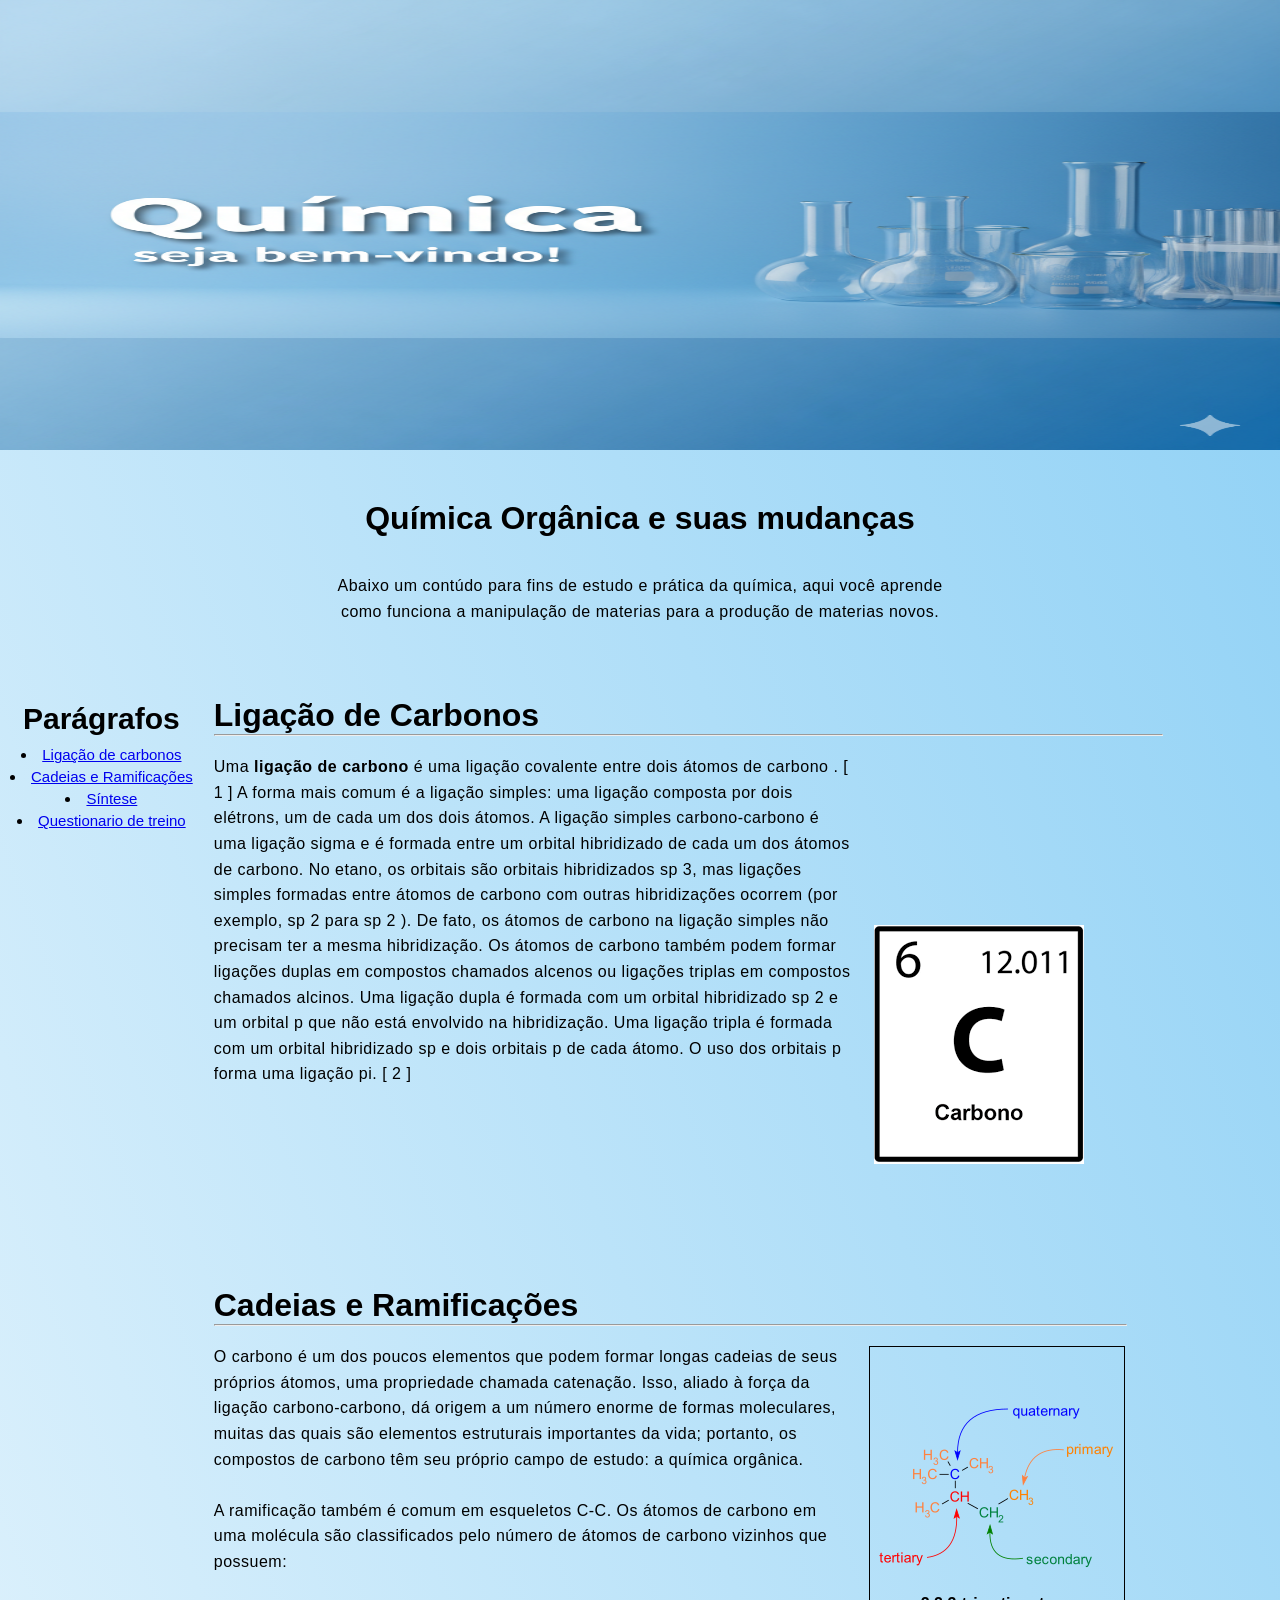
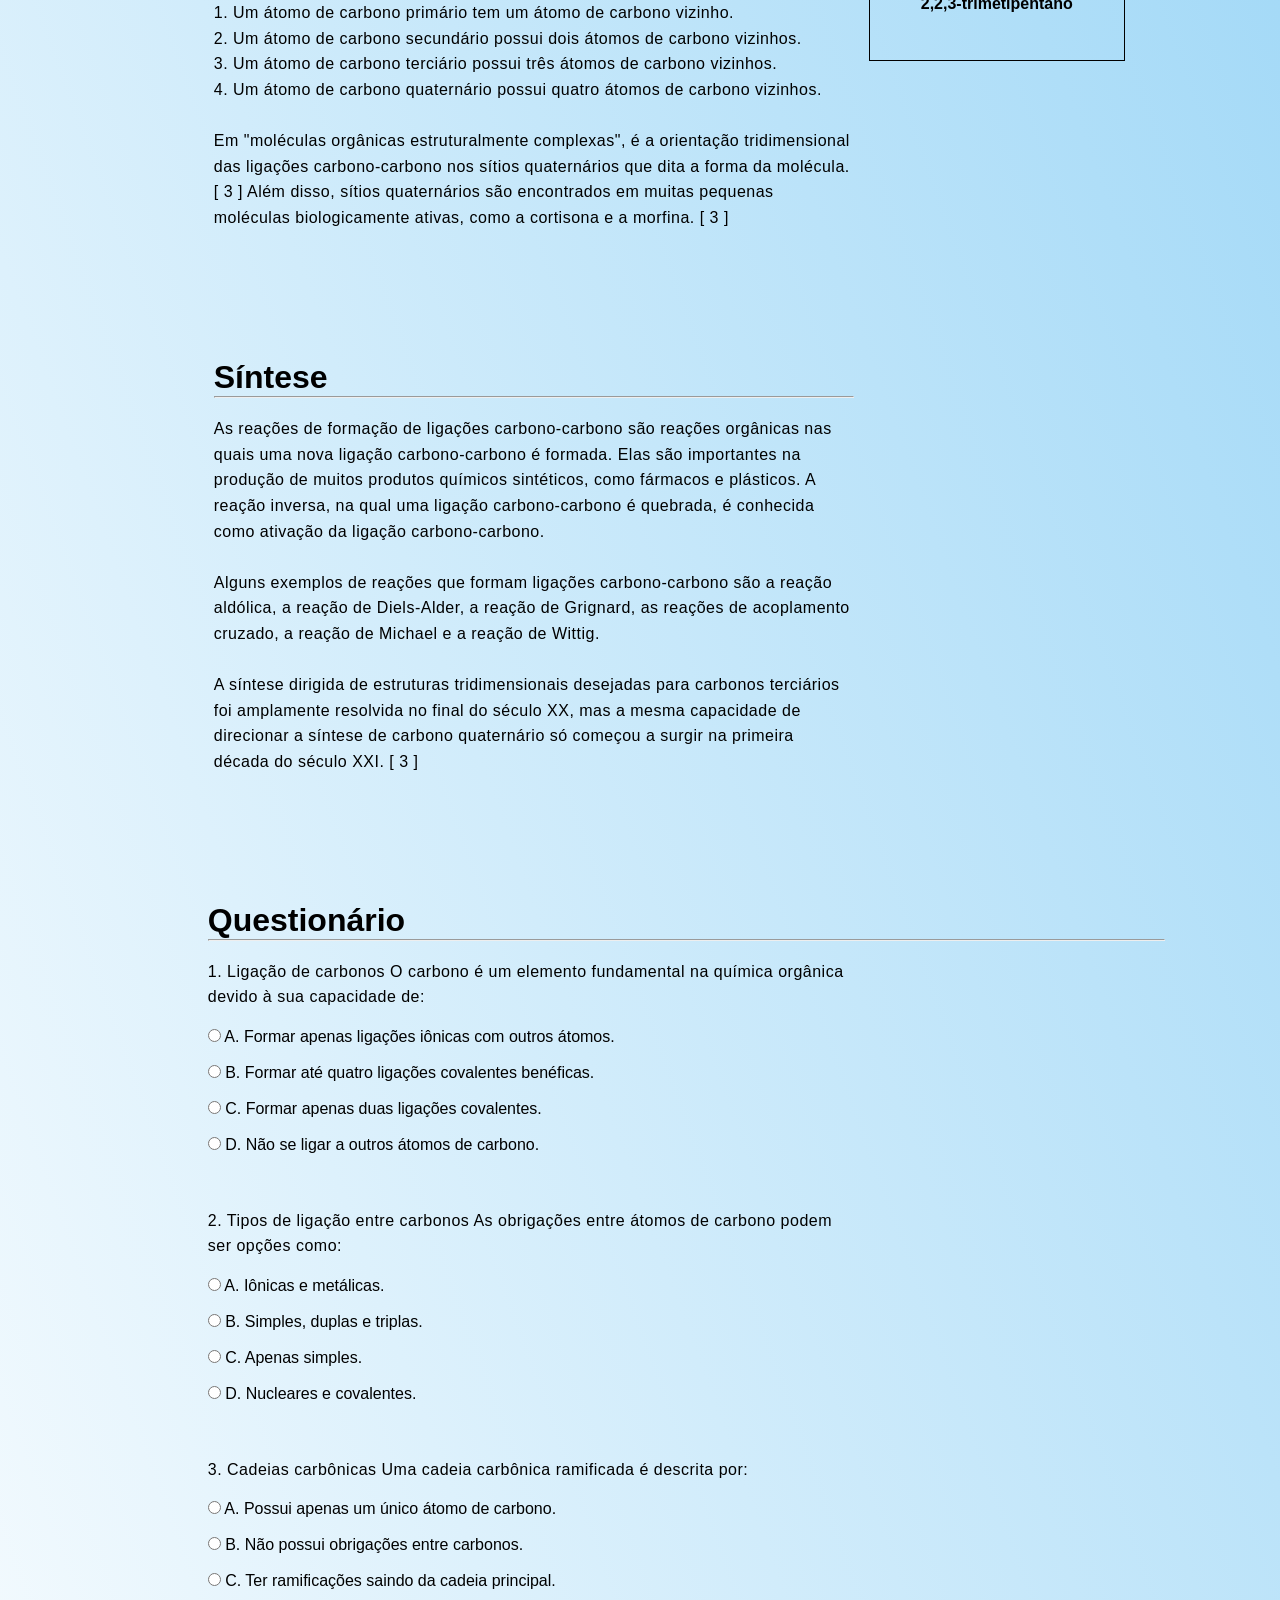
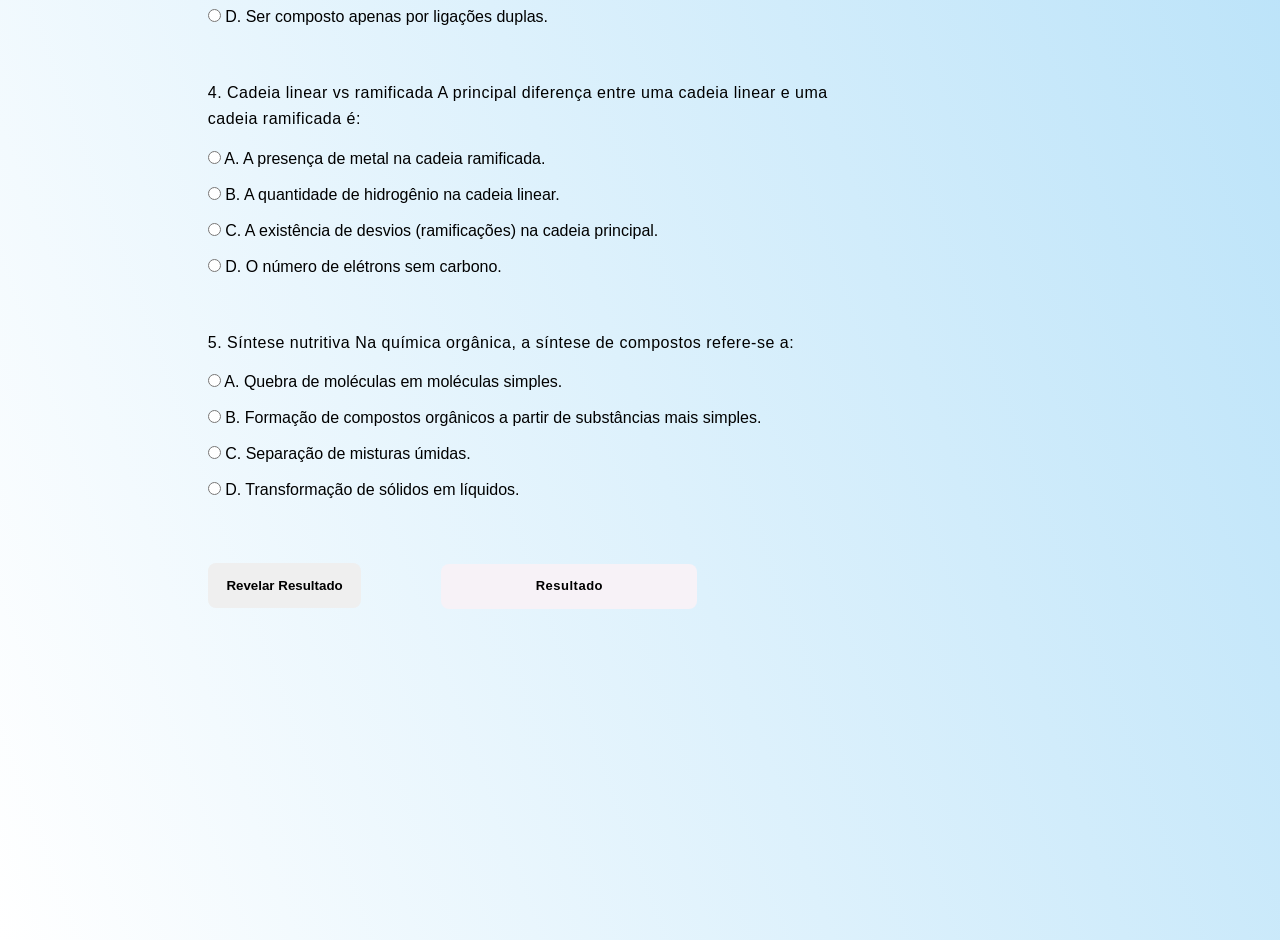
<file: quimica.html>
<!DOCTYPE html>
<html lang="pt-br">
<head>
    <meta charset="UTF-8">
    <meta name="viewport" content="width=device-width, initial-scale=1.0">
    <title>Química</title>
    <link rel="stylesheet" href="quimica.css">
    
</head>
<body>
   <div class="banner">
   </div>

    <header>
        <div1 class="apresentacao">
            <h1>Química Orgânica e suas mudanças</h1>
            <br><br>
            <p>Abaixo um contúdo para fins de estudo e prática da química, aqui você aprende como funciona a manipulação de materias para a produção de materias novos.</p>
        </div1>
        <br>
        <divgod id="mandante">
            <slide id="listaDeParagrafos">
                <h1>Parágrafos</h1>
                <ul></ul>
                    <li><a href="#paragrafo1">Ligação de carbonos</a></li>
                    <li><a href="#paragrafo2">Cadeias e Ramificações</a></li>
                    <li><a href="#paragrafo3">Síntese</a></li>
                    <li><a href="#questionario">Questionario de treino</a></li>
                </ul>  
            </slide>
            <div2 class="listas">
                <div class="artigos">

                    <div class="artigoTexto">
                        <h1 id="paragrafo1">Ligação de Carbonos</h1>
                        <hr><br>
                        <div class="paragrafosGeral">
                            <p>Uma <b>ligação de carbono</b> é uma ligação covalente entre dois átomos de carbono . [ 1 ] A forma mais comum é a ligação simples: uma ligação composta por dois elétrons, um de cada um dos dois átomos. A ligação simples carbono-carbono é uma ligação sigma e é formada entre um orbital hibridizado de cada um dos átomos de carbono. No etano, os orbitais são orbitais hibridizados sp 3, mas ligações simples formadas entre átomos de carbono com outras hibridizações ocorrem (por exemplo, sp 2 para sp 2 ). De fato, os átomos de carbono na ligação simples não precisam ter a mesma hibridização. Os átomos de carbono também podem formar ligações duplas em compostos chamados alcenos ou ligações triplas em compostos chamados alcinos. Uma ligação dupla é formada com um orbital hibridizado sp 2 e um orbital p que não está envolvido na hibridização. Uma ligação tripla é formada com um orbital hibridizado sp e dois orbitais p de cada átomo. O uso dos orbitais p forma uma ligação pi. [ 2 ]</p>
                            <imagem class="imgCarbon">
                                <img src="imagens/carbono1.png" alt="">
                            </imagem>
                        </div>
                    </div>

                </div>
                <div class="artigos">
                    <div class="artigoTexto">
                        <br>
                        <h1 id="paragrafo2">Cadeias e Ramificações</h1>
                        <hr><br>
                        <div class="paragrafosGeral">
                        <p>O carbono é um dos poucos elementos que podem formar longas cadeias de seus próprios átomos, uma propriedade chamada catenação. Isso, aliado à força da ligação carbono-carbono, dá origem a um número enorme de formas moleculares, muitas das quais são elementos estruturais importantes da vida; portanto, os compostos de carbono têm seu próprio campo de estudo: a química orgânica. <br> <br>
                            A ramificação também é comum em esqueletos C-C. Os átomos de carbono em uma molécula são classificados pelo número de átomos de carbono vizinhos que possuem: <br><br>
                            1. Um átomo de carbono primário tem um átomo de carbono vizinho. <br>
                            2. Um átomo de carbono secundário possui dois átomos de carbono vizinhos. <br>
                            3. Um átomo de carbono terciário possui três átomos de carbono vizinhos. <br>
                            4. Um átomo de carbono quaternário possui quatro átomos de carbono vizinhos. <br> <br>
                            Em "moléculas orgânicas estruturalmente complexas", é a orientação tridimensional das ligações carbono-carbono nos sítios quaternários que dita a forma da molécula. [ 3 ] Além disso, sítios quaternários são encontrados em muitas pequenas moléculas biologicamente ativas, como a cortisona e a morfina. [ 3 ]     
                        </p> 
                        <imagem2 class="img2">
                            <img  src="imagens/2,2,3-trimetipentano.png" alt="2,2,3-trimetipentano">
                            <br>
                            <h4><b>2,2,3-trimetipentano</b></h4>
                        </imagem2>
                        </div>
                    </div>
                </div>

                <div class="artigos">
                    <div class="artigoTexto" id="especial">
                        <br>
                        <h1 id="paragrafo3">Síntese</h1>
                        <hr><br>
                        <div class="paragrafosGeral">
                        <p>As reações de formação de ligações carbono-carbono são reações orgânicas nas quais uma nova ligação carbono-carbono é formada. Elas são importantes na produção de muitos produtos químicos sintéticos, como fármacos e plásticos. A reação inversa, na qual uma ligação carbono-carbono é quebrada, é conhecida como ativação da ligação carbono-carbono. <br> <br>
                            Alguns exemplos de reações que formam ligações carbono-carbono são a reação aldólica, a reação de Diels-Alder, a reação de Grignard, as reações de acoplamento cruzado, a reação de Michael e a reação de Wittig. <br> <br>
                            A síntese dirigida de estruturas tridimensionais desejadas para carbonos terciários foi amplamente resolvida no final do século XX, mas a mesma capacidade de direcionar a síntese de carbono quaternário só começou a surgir na primeira década do século XXI. [ 3 ] <br>
                        </p>
                        </div>
                    </div>
                </div>
                
                <questoes class="questoes" id="especial2">
                    <h1 id="questionario">Questionário</h1>
                    <hr><br>
                    <div>
                        <p>1. Ligação de carbonos O carbono é um elemento fundamental na química orgânica devido à sua capacidade de:</p>
                            <br>
                            <input type="radio" name="q1" value="A"> A. Formar apenas ligações iônicas com outros átomos.<br><br>
                            <input type="radio" name="q1" value="B"> B. Formar até quatro ligações covalentes benéficas.<br><br>
                            <input type="radio" name="q1" value="C"> C. Formar apenas duas ligações covalentes.<br><br>
                            <input type="radio" name="q1" value="D"> D. Não se ligar a outros átomos de carbono.<br><br>
                        <br><br>
                    </div>
                    <div>
                    <p>2. Tipos de ligação entre carbonos As obrigações entre átomos de carbono podem ser opções como:</p>
                        <br>    
                        <input type="radio" name="q2" value="A"> A. Iônicas e metálicas.<br><br>
                        <input type="radio" name="q2" value="B"> B. Simples, duplas e triplas.<br><br>
                        <input type="radio" name="q2" value="C"> C. Apenas simples.<br><br>
                        <input type="radio" name="q2" value="D"> D. Nucleares e covalentes.<br><br>
                        <br><br>
                    </div>
                    <div>
                    <p>3. Cadeias carbônicas Uma cadeia carbônica ramificada é descrita por:</p><br>
                    <input type="radio" name="q3" value="A"> A. Possui apenas um único átomo de carbono.<br><br>
                    <input type="radio" name="q3" value="B"> B. Não possui obrigações entre carbonos.<br><br>
                    <input type="radio" name="q3" value="C"> C. Ter ramificações saindo da cadeia principal.<br><br>
                    <input type="radio" name="q3" value="D"> D. Ser composto apenas por ligações duplas.<br><br>
                    <br><br>
                    </div>
                    <div>
                    <p>4. Cadeia linear vs ramificada A principal diferença entre uma cadeia linear e uma cadeia ramificada é:</p><br>
                        <input type="radio" name="q4" value="A"> A. A presença de metal na cadeia ramificada.<br><br>
                        <input type="radio" name="q4" value="B"> B. A quantidade de hidrogênio na cadeia linear.<br><br>
                        <input type="radio" name="q4" value="C"> C. A existência de desvios (ramificações) na cadeia principal.<br><br>
                        <input type="radio" name="q4" value="D"> D. O número de elétrons sem carbono.<br><br>
                    <br><br>
                    </div>
                    <div>
                    <p>5. Síntese nutritiva Na química orgânica, a síntese de compostos refere-se a:</p><br>
                        <input type="radio" name="q5" value="A"> A. Quebra de moléculas em moléculas simples.<br><br>
                        <input type="radio" name="q5" value="B"> B. Formação de compostos orgânicos a partir de substâncias mais simples.<br><br>
                        <input type="radio" name="q5" value="C"> C. Separação de misturas úmidas.<br><br>
                        <input type="radio" name="q5" value="D"> D. Transformação de sólidos em líquidos.<br><br>
                    <br><br>

                    <div id="resul">
                        <button id="btn1"><b>Revelar Resultado</b></button> 

                        <p id="resultado"><b>Resultado</b></p>
                        
                    </div>  


                    <!-- <button id="btn2">aaaa</button> -->
                </questoes>
            </div2>

        </divgod>
    </header>
    <script src="quimica.js"></script>
</body>
</html>
</file>
<file: quimica.css>
/* Não mexer até que necessário */
* {
    margin: 0;
    padding: 0;
    box-sizing: border-box;
  }
  
  body {
    background: linear-gradient(70deg , #fff 0%, #8dd0f5 100%);
    font-family: 'Ubuntu', sans-serif;
    width: 100vw;
    height: 460vh;
    max-width: 100vw;
    max-height: 460vh;
    margin-inline-end: 10px;
    background-repeat: no-repeat;
    
  }

  
  .banner {
    background: url(imagens/banner.png);
    background-size: 100% 100%;
    width: 100vw;
    height: 50vh;
  }

  .apresentacao {
    display: flex;
    justify-content: center;
    align-items: center;
    text-align: center;
    flex-direction: column;
    margin: 50px;
  }

  /* não mexer até que necessário*/

  #listaDeParagrafos {
    display: flex;
    flex-direction: column;
    padding: 5px;
    gap: 5px;
    margin: 5px;
    align-items: center;
    font-size: 15px;
    position: sticky;
    top: 20px;
    height: fit-content;
  }

  .listaDeParagrafos   {
    justify-content: center;
    text-align: center;
    align-items: center;
  }
  
  .artigos {
    display: inline-flex;
    height: 100%;
    gap: 10px;
    height: 60vh;
    margin: 5px 2px 7px 6px;
    
  }

  /* .artigoTexto {
    max-width: 100vw;
  } */

  p {
    width: 50vw;
    font-size: 16px;
    line-height: 1.6;
    letter-spacing: 0.5px;
  }

  .paragrafosGeral {
    display: flex;
  }

  .imgCarbon {
    width: 21vw;
    height: 60vh;
    display: flex;
    align-items: center;
    margin: 20px;
  }

  .listas{
    display: flex;
    gap: 20px;
    flex-direction: column;
    height: 200vh;
  }

  #mandante {
    display: flex;
    gap: 5px;
    height: 300vh;
  }

  .img2 {
    border: 1px solid black;
    margin: 2px 2px 3px 15px;
    width: 20vw;
    height: 35vh;
    padding: 15px;
    display: flex;
    justify-content: center;
    align-items: center;
    text-align: center;
    flex-direction: column;
  }
 
  #especial {
    margin-top: 100px;
  }

  #especial2 {
    margin-top: 100px;

  }

  ul {
    cursor: pointer;
  }

  button {
    margin: 10px 80px 150px 0px;
    border: none;
    box-shadow: 1px;
    width: 12vw;
    height: 5vh;
    border-radius: 0.5rem;
    cursor: pointer;

  }

  #resul {
    display: flex;
    justify-content: start;
    flex-wrap: wrap;
    align-items: baseline;
  }
 
  #resultado {
    font-size: 13px;
    width: 20vw;
    height: 5vh;
    display: flex;
    justify-content: center;
    align-items: center;
    border-radius: 0.5rem;
    background: #f7f2f7;
  }
</file>
